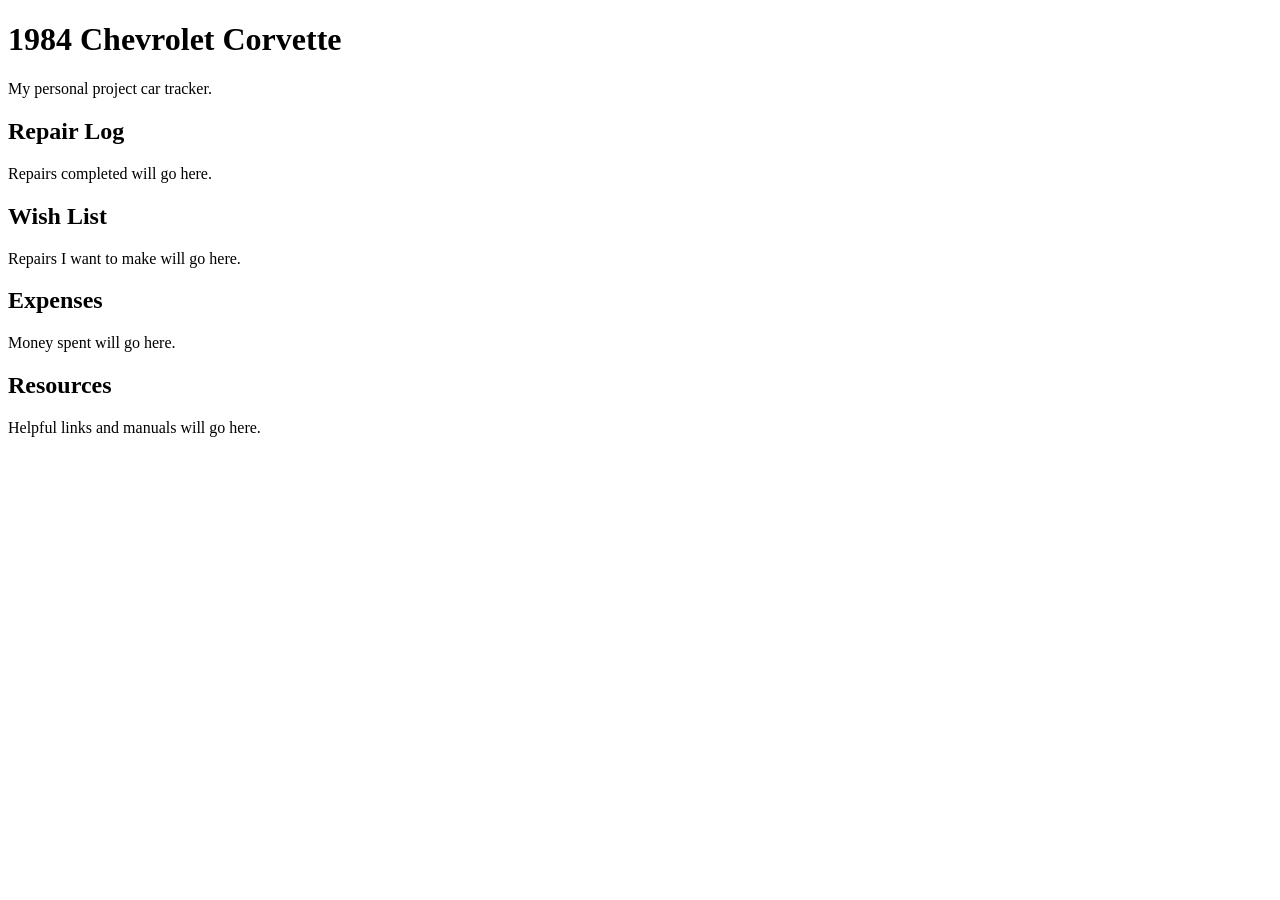
<file: index.html>
<!DOCTYPE html>
<html lang="en">
<head>
    <meta charset="UTF-8">
    <meta name="viewport" content="width=device-width, initial-scale=1.0">
    <title>1984 Corvette Project</title>
</head>
<body>

    <h1>1984 Chevrolet Corvette</h1>
    <p>My personal project car tracker.</p>

    <h2>Repair Log</h2>
    <p>Repairs completed will go here.</p>

    <h2>Wish List</h2>
    <p>Repairs I want to make will go here.</p>

    <h2>Expenses</h2>
    <p>Money spent will go here.</p>

    <h2>Resources</h2>
    <p>Helpful links and manuals will go here.</p>

</body>
</html>
</file>
